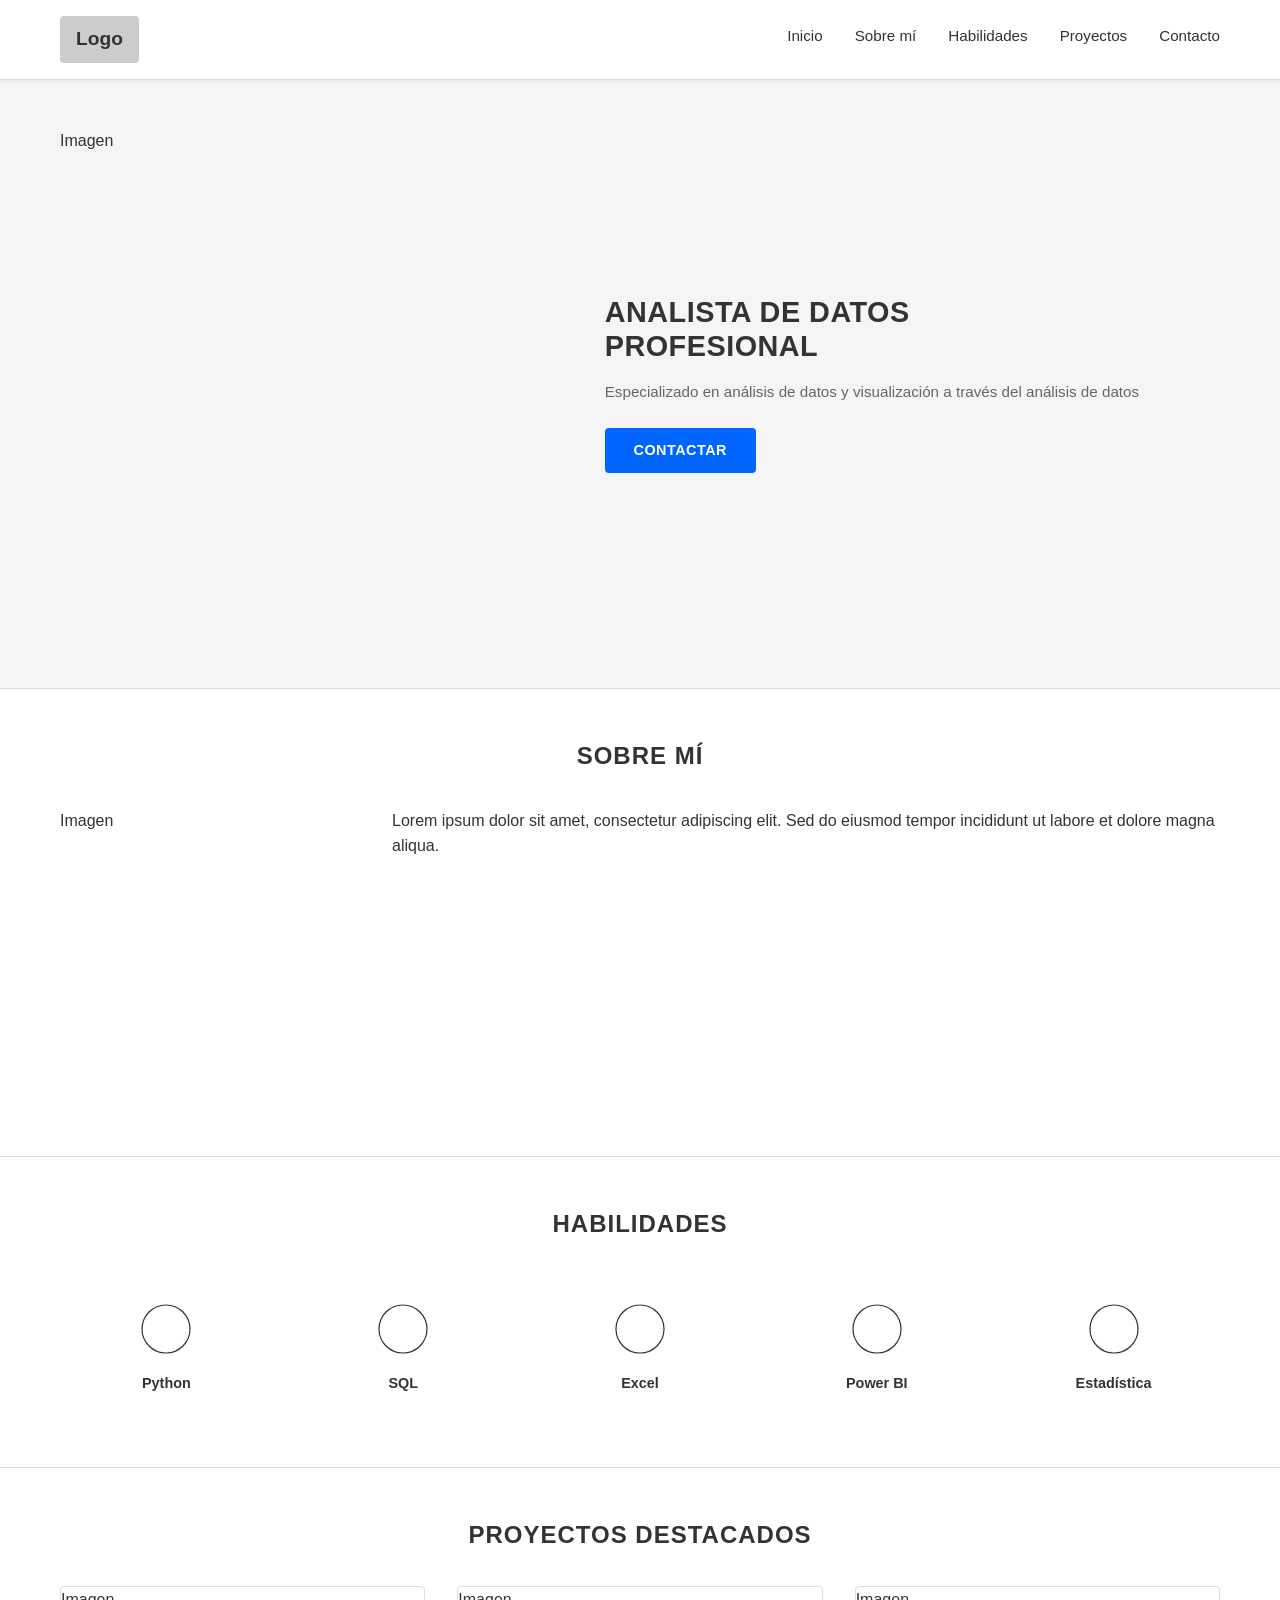
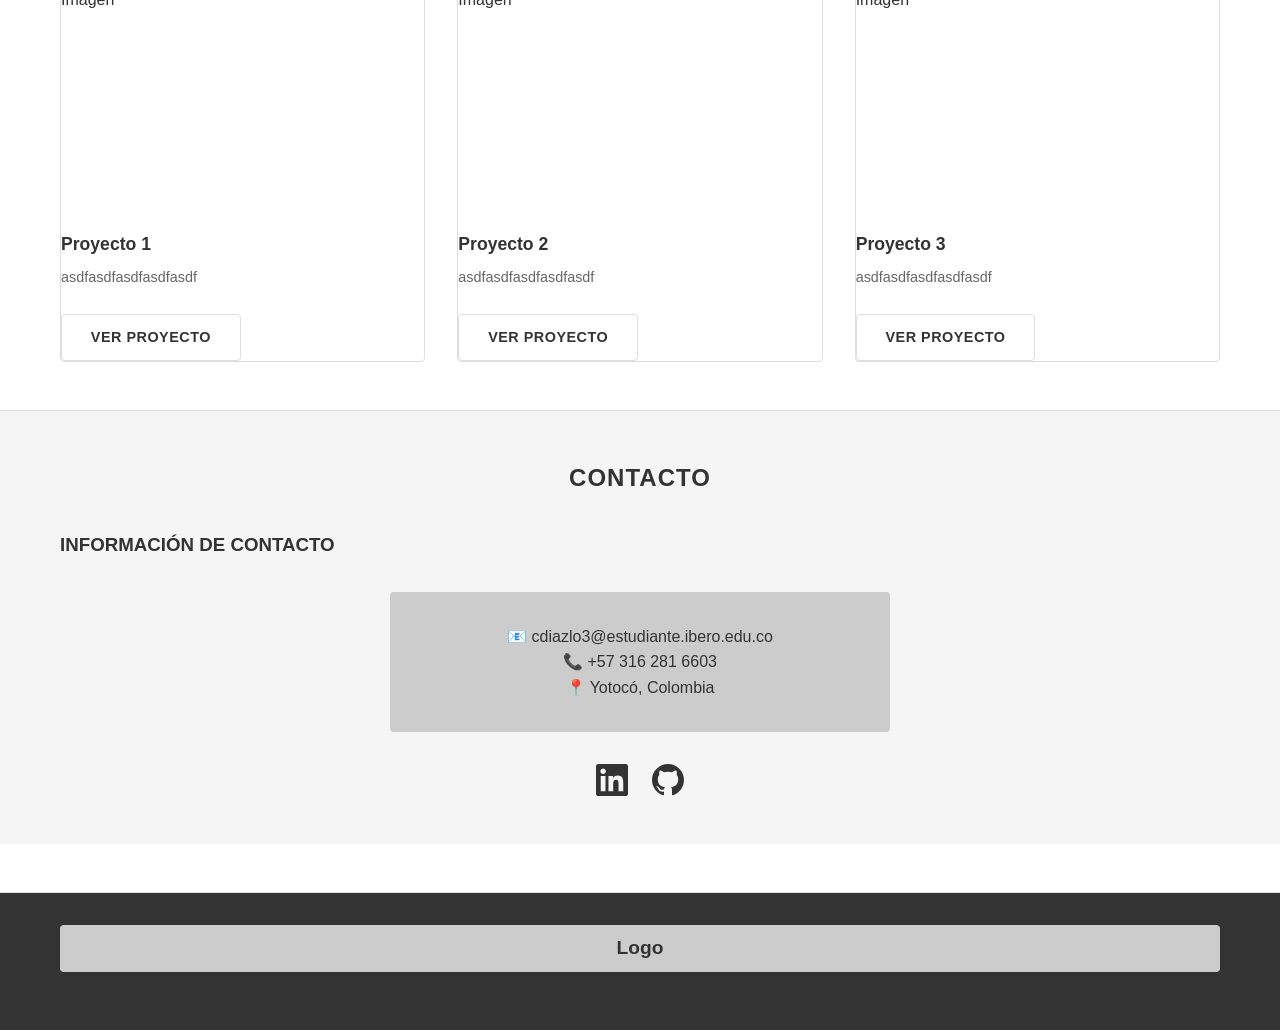
<file: index.html>
<!DOCTYPE html>
<html lang="es">
<head>
    <meta charset="UTF-8">
    <meta name="viewport" content="width=device-width, initial-scale=1.0">
    <title>Cristian Diaz - Analista de Datos</title>
    <link rel="stylesheet" href="styles.css">
</head>
<body>
    <!-- HEADER -->
    <header class="header">
        <div class="container">
            <div class="logo">Logo</div>
            <nav class="nav">
                <a href="#inicio" class="nav-link">Inicio</a>
                <a href="#sobre-mi" class="nav-link">Sobre mí</a>
                <a href="#habilidades" class="nav-link">Habilidades</a>
                <a href="#proyectos" class="nav-link">Proyectos</a>
                <a href="#contacto" class="nav-link">Contacto</a>
            </nav>
        </div>
    </header>

    <!-- MAIN CONTENT -->
    <main>
        <!-- HERO SECTION -->
        <section class="hero" id="inicio">
            <div class="container hero-content">
                <div class="hero-image">
                    <div class="placeholder-image">Imagen</div>
                </div>
                <div class="hero-text">
                    <h1 class="hero-title">ANALISTA DE DATOS<br>PROFESIONAL</h1>
                    <p class="hero-description">Especializado en análisis de datos y visualización a través del análisis de datos</p>
                    <a href="#contacto" class="btn btn-primary">CONTACTAR</a>
                </div>
            </div>
        </section>

        <!-- SOBRE MÍ SECTION -->
        <section class="about" id="sobre-mi">
            <div class="container">
                <h2 class="section-title">SOBRE MÍ</h2>
                <div class="about-content">
                    <div class="about-image">
                        <div class="placeholder-image">Imagen</div>
                    </div>
                    <div class="about-text">
                        <p>Lorem ipsum dolor sit amet, consectetur adipiscing elit. Sed do eiusmod tempor incididunt ut labore et dolore magna aliqua.</p>
                    </div>
                </div>
            </div>
        </section>

        <!-- HABILIDADES SECTION -->
        <section class="skills" id="habilidades">
            <div class="container">
                <h2 class="section-title">HABILIDADES</h2>
                <div class="skills-grid">
                    <div class="skill-item">
                        <div class="skill-icon">
                            <svg viewBox="0 0 100 100" xmlns="http://www.w3.org/2000/svg">
                                <circle cx="50" cy="50" r="40" fill="none" stroke="currentColor" stroke-width="2"/>
                            </svg>
                        </div>
                        <p class="skill-name">Python</p>
                    </div>
                    <div class="skill-item">
                        <div class="skill-icon">
                            <svg viewBox="0 0 100 100" xmlns="http://www.w3.org/2000/svg">
                                <circle cx="50" cy="50" r="40" fill="none" stroke="currentColor" stroke-width="2"/>
                            </svg>
                        </div>
                        <p class="skill-name">SQL</p>
                    </div>
                    <div class="skill-item">
                        <div class="skill-icon">
                            <svg viewBox="0 0 100 100" xmlns="http://www.w3.org/2000/svg">
                                <circle cx="50" cy="50" r="40" fill="none" stroke="currentColor" stroke-width="2"/>
                            </svg>
                        </div>
                        <p class="skill-name">Excel</p>
                    </div>
                    <div class="skill-item">
                        <div class="skill-icon">
                            <svg viewBox="0 0 100 100" xmlns="http://www.w3.org/2000/svg">
                                <circle cx="50" cy="50" r="40" fill="none" stroke="currentColor" stroke-width="2"/>
                            </svg>
                        </div>
                        <p class="skill-name">Power BI</p>
                    </div>
                    <div class="skill-item">
                        <div class="skill-icon">
                            <svg viewBox="0 0 100 100" xmlns="http://www.w3.org/2000/svg">
                                <circle cx="50" cy="50" r="40" fill="none" stroke="currentColor" stroke-width="2"/>
                            </svg>
                        </div>
                        <p class="skill-name">Estadística</p>
                    </div>
                </div>
            </div>
        </section>

        <!-- PROYECTOS SECTION -->
        <section class="projects" id="proyectos">
            <div class="container">
                <h2 class="section-title">PROYECTOS DESTACADOS</h2>
                <div class="projects-grid">
                    <div class="project-card">
                        <div class="project-image">
                            <div class="placeholder-image">Imagen</div>
                        </div>
                        <h3 class="project-title">Proyecto 1</h3>
                        <p class="project-description">asdfasdfasdfasdfasdf</p>
                        <a href="proyecto-1.html" class="btn btn-secondary">Ver proyecto</a>
                    </div>
                    <div class="project-card">
                        <div class="project-image">
                            <div class="placeholder-image">Imagen</div>
                        </div>
                        <h3 class="project-title">Proyecto 2</h3>
                        <p class="project-description">asdfasdfasdfasdfasdf</p>
                        <a href="proyecto-2.html" class="btn btn-secondary">Ver proyecto</a>
                    </div>
                    <div class="project-card">
                        <div class="project-image">
                            <div class="placeholder-image">Imagen</div>
                        </div>
                        <h3 class="project-title">Proyecto 3</h3>
                        <p class="project-description">asdfasdfasdfasdfasdf</p>
                        <a href="proyecto-3.html" class="btn btn-secondary">Ver proyecto</a>
                    </div>
                </div>
            </div>
        </section>

        <!-- CONTACTO SECTION -->
        <section class="contact" id="contacto">
            <div class="container">
                <h2 class="section-title">CONTACTO</h2>
                <div class="contact-box">
                    <h3>INFORMACIÓN DE CONTACTO</h3>
                    <div class="contact-info">
                        <p><strong>📧</strong> cdiazlo3@estudiante.ibero.edu.co</p>
                        <p><strong>📞</strong> +57 316 281 6603</p>
                        <p><strong>📍</strong> Yotocó, Colombia</p>
                    </div>
                    <div class="social-icons">
                        <a href="#" class="social-icon" title="LinkedIn">
                            <svg viewBox="0 0 24 24" xmlns="http://www.w3.org/2000/svg" fill="currentColor">
                                <path d="M20.447 20.452h-3.554v-5.569c0-1.328-.027-3.037-1.852-3.037-1.853 0-2.136 1.445-2.136 2.939v5.667H9.351V9h3.414v1.561h.046c.477-.9 1.637-1.85 3.37-1.85 3.601 0 4.267 2.37 4.267 5.455v6.286zM5.337 7.433c-1.144 0-2.063-.926-2.063-2.065 0-1.138.92-2.063 2.063-2.063 1.14 0 2.064.925 2.064 2.063 0 1.139-.925 2.065-2.064 2.065zm1.782 13.019H3.555V9h3.564v11.452zM22.225 0H1.771C.792 0 0 .774 0 1.729v20.542C0 23.227.792 24 1.771 24h20.451C23.2 24 24 23.227 24 22.271V1.729C24 .774 23.2 0 22.225 0z"/>
                            </svg>
                        </a>
                        <a href="#" class="social-icon" title="GitHub">
                            <svg viewBox="0 0 24 24" xmlns="http://www.w3.org/2000/svg" fill="currentColor">
                                <path d="M12 0c-6.626 0-12 5.373-12 12 0 5.302 3.438 9.8 8.207 11.387.599.111.793-.261.793-.577v-2.234c-3.338.726-4.033-1.416-4.033-1.416-.546-1.387-1.333-1.756-1.333-1.756-1.089-.745.083-.729.083-.729 1.205.084 1.839 1.237 1.839 1.237 1.07 1.834 2.807 1.304 3.492.997.107-.775.418-1.305.762-1.604-2.665-.305-5.467-1.334-5.467-5.931 0-1.311.469-2.381 1.236-3.221-.124-.303-.535-1.524.117-3.176 0 0 1.008-.322 3.301 1.23.957-.266 1.983-.399 3.003-.404 1.02.005 2.047.138 3.006.404 2.291-1.552 3.297-1.23 3.297-1.23.653 1.653.242 2.874.118 3.176.77.84 1.235 1.911 1.235 3.221 0 4.609-2.807 5.624-5.479 5.921.43.372.823 1.102.823 2.222v 3.293c0 .319.192.694.801.576 4.765-1.589 8.199-6.086 8.199-11.386 0-6.627-5.373-12-12-12z"/>
                            </svg>
                        </a>
                    </div>
                </div>
            </div>
        </section>
    </main>

    <!-- FOOTER -->
    <footer class="footer">
        <div class="container">
            <div class="logo">Logo</div>
            <nav class="footer-nav">
                <a href="#inicio" class="nav-link">Inicio</a>
                <a href="#sobre-mi" class="nav-link">Sobre mi</a>
                <a href="#habilidades" class="nav-link">Habilidades</a>
                <a href="#proyectos" class="nav-link">Proyectos</a>
                <a href="#contacto" class="nav-link">Contacto</a>
            </nav>
        </div>
    </footer>
</body>
</html>
</file>
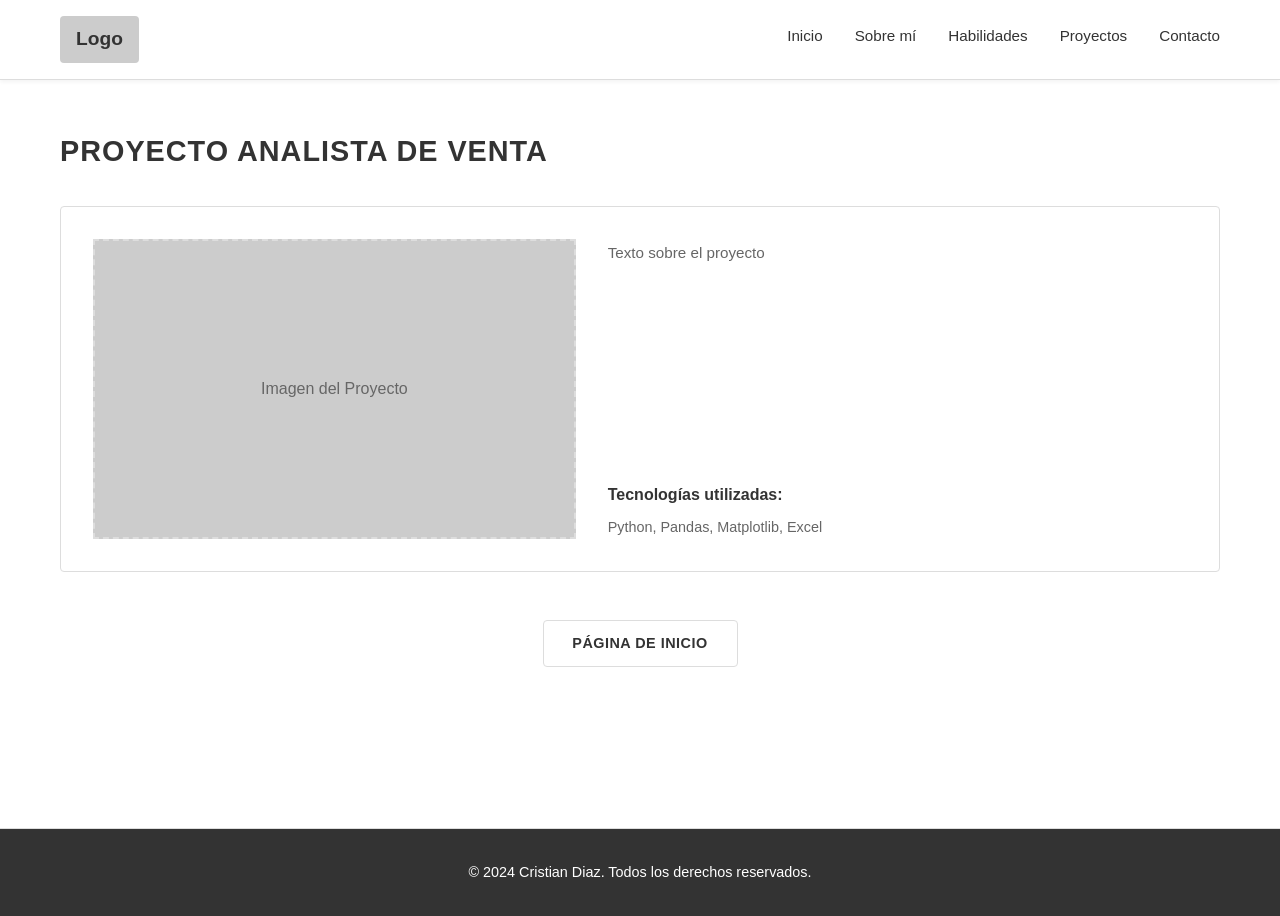
<file: proyecto-1.html>
<!DOCTYPE html>
<html lang="es">
<head>
    <meta charset="UTF-8">
    <meta name="viewport" content="width=device-width, initial-scale=1.0">
    <title>Proyecto 1 - Analista de Datos</title>
    <link rel="stylesheet" href="styles.css">
</head>
<body>
    <!-- Header/Navegación -->
    <header class="header">
        <div class="container">
            <div class="logo">Logo</div>
            <nav class="nav">
                <a href="index.html" class="nav-link">Inicio</a>
                <a href="index.html#sobre-mi" class="nav-link">Sobre mí</a>
                <a href="index.html#habilidades" class="nav-link">Habilidades</a>
                <a href="index.html#proyectos" class="nav-link">Proyectos</a>
                <a href="index.html#contacto" class="nav-link">Contacto</a>
            </nav>
        </div>
    </header>

    <!-- Proyecto Detail -->
    <section class="project-detail">
        <div class="container">
            <h1 class="project-detail-title">Proyecto analista de venta</h1>
            
            <div class="project-detail-content">
                <div class="project-detail-image">
                    <div class="placeholder" style="height: 300px;">Imagen del Proyecto</div>
                </div>
                
                <div class="project-detail-info">
                    <p class="project-detail-description">Texto sobre el proyecto</p>
                    
                    <div class="project-technologies">
                        <h3>Tecnologías utilizadas:</h3>
                        <p>Python, Pandas, Matplotlib, Excel</p>
                    </div>
                </div>
            </div>

            <div class="project-navigation">
                <a href="index.html" class="btn btn-secondary">PÁGINA DE INICIO</a>
            </div>
        </div>
    </section>

    <!-- Footer -->
    <footer class="footer">
        <div class="container">
            <p>&copy; 2024 Cristian Diaz. Todos los derechos reservados.</p>
        </div>
    </footer>

    <style>
        .project-detail {
            padding: 3rem 0;
            min-height: calc(100vh - 200px);
        }

        .project-detail-title {
            font-size: 1.8rem;
            font-weight: bold;
            margin-bottom: 2rem;
            text-transform: uppercase;
            letter-spacing: 1px;
        }

        .project-detail-content {
            display: grid;
            grid-template-columns: 1fr 1.2fr;
            gap: 2rem;
            margin-bottom: 3rem;
            padding: 2rem;
            border: 1px solid var(--border-color);
            border-radius: 4px;
        }

        .project-detail-image {
            width: 100%;
        }

        .project-detail-info {
            display: flex;
            flex-direction: column;
            justify-content: space-between;
        }

        .project-detail-description {
            color: var(--light-text);
            font-size: 0.95rem;
            margin-bottom: 1.5rem;
            line-height: 1.8;
        }

        .project-technologies {
            margin-top: 1.5rem;
        }

        .project-technologies h3 {
            font-size: 1rem;
            font-weight: 600;
            margin-bottom: 0.5rem;
        }

        .project-technologies p {
            color: var(--light-text);
            font-size: 0.9rem;
        }

        .project-navigation {
            text-align: center;
            margin-top: 2rem;
        }

        @media (max-width: 768px) {
            .project-detail-content {
                grid-template-columns: 1fr;
            }

            .project-detail-title {
                font-size: 1.4rem;
            }
        }
    </style>
</body>
</html>
</file>
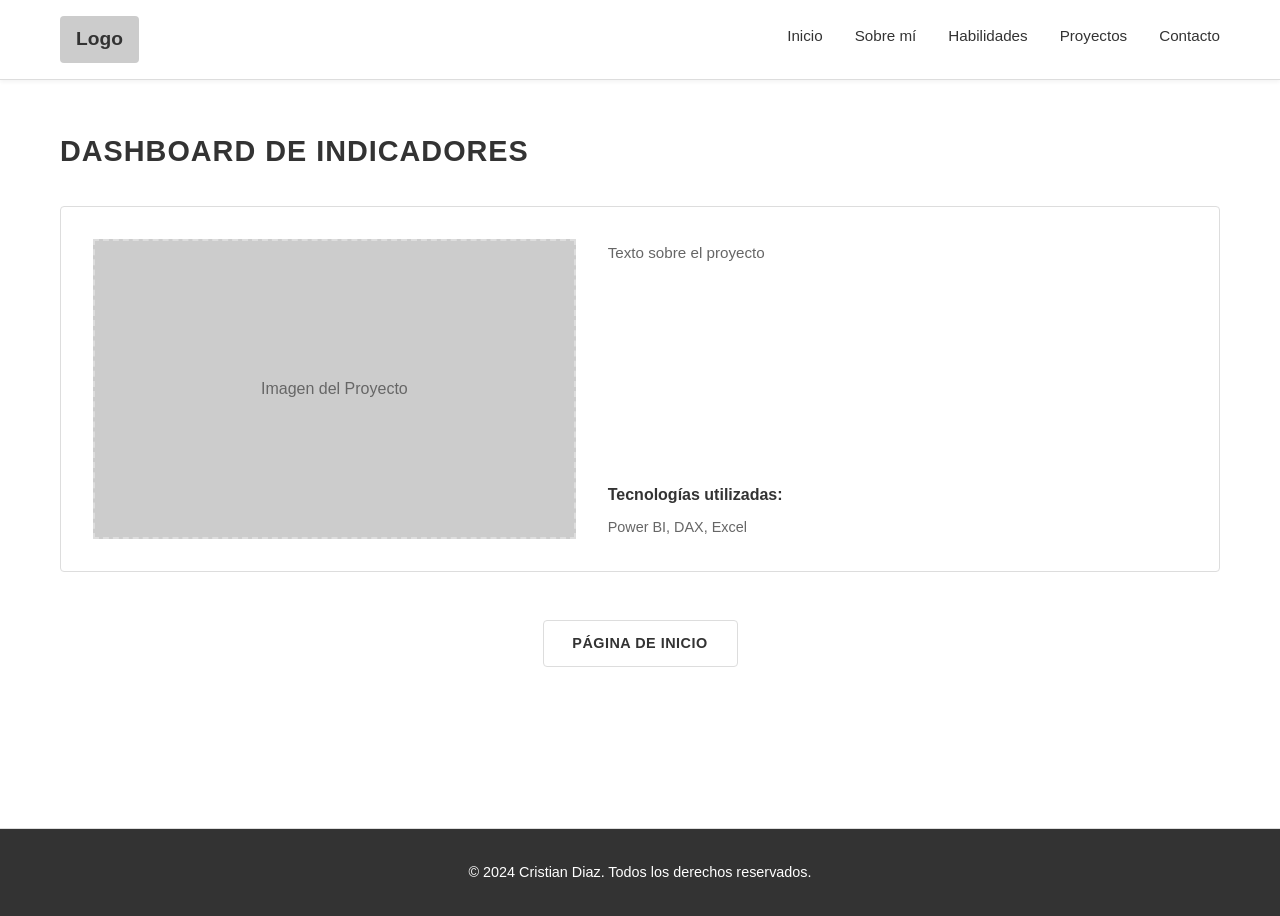
<file: proyecto-2.html>
<!DOCTYPE html>
<html lang="es">
<head>
    <meta charset="UTF-8">
    <meta name="viewport" content="width=device-width, initial-scale=1.0">
    <title>Proyecto 2 - Analista de Datos</title>
    <link rel="stylesheet" href="styles.css">
</head>
<body>
    <!-- Header/Navegación -->
    <header class="header">
        <div class="container">
            <div class="logo">Logo</div>
            <nav class="nav">
                <a href="index.html" class="nav-link">Inicio</a>
                <a href="index.html#sobre-mi" class="nav-link">Sobre mí</a>
                <a href="index.html#habilidades" class="nav-link">Habilidades</a>
                <a href="index.html#proyectos" class="nav-link">Proyectos</a>
                <a href="index.html#contacto" class="nav-link">Contacto</a>
            </nav>
        </div>
    </header>

    <!-- Proyecto Detail -->
    <section class="project-detail">
        <div class="container">
            <h1 class="project-detail-title">Dashboard de indicadores</h1>
            
            <div class="project-detail-content">
                <div class="project-detail-image">
                    <div class="placeholder" style="height: 300px;">Imagen del Proyecto</div>
                </div>
                
                <div class="project-detail-info">
                    <p class="project-detail-description">Texto sobre el proyecto</p>
                    
                    <div class="project-technologies">
                        <h3>Tecnologías utilizadas:</h3>
                        <p>Power BI, DAX, Excel</p>
                    </div>
                </div>
            </div>

            <div class="project-navigation">
                <a href="index.html" class="btn btn-secondary">PÁGINA DE INICIO</a>
            </div>
        </div>
    </section>

    <!-- Footer -->
    <footer class="footer">
        <div class="container">
            <p>&copy; 2024 Cristian Diaz. Todos los derechos reservados.</p>
        </div>
    </footer>

    <style>
        .project-detail {
            padding: 3rem 0;
            min-height: calc(100vh - 200px);
        }

        .project-detail-title {
            font-size: 1.8rem;
            font-weight: bold;
            margin-bottom: 2rem;
            text-transform: uppercase;
            letter-spacing: 1px;
        }

        .project-detail-content {
            display: grid;
            grid-template-columns: 1fr 1.2fr;
            gap: 2rem;
            margin-bottom: 3rem;
            padding: 2rem;
            border: 1px solid var(--border-color);
            border-radius: 4px;
        }

        .project-detail-image {
            width: 100%;
        }

        .project-detail-info {
            display: flex;
            flex-direction: column;
            justify-content: space-between;
        }

        .project-detail-description {
            color: var(--light-text);
            font-size: 0.95rem;
            margin-bottom: 1.5rem;
            line-height: 1.8;
        }

        .project-technologies {
            margin-top: 1.5rem;
        }

        .project-technologies h3 {
            font-size: 1rem;
            font-weight: 600;
            margin-bottom: 0.5rem;
        }

        .project-technologies p {
            color: var(--light-text);
            font-size: 0.9rem;
        }

        .project-navigation {
            text-align: center;
            margin-top: 2rem;
        }

        @media (max-width: 768px) {
            .project-detail-content {
                grid-template-columns: 1fr;
            }

            .project-detail-title {
                font-size: 1.4rem;
            }
        }
    </style>
</body>
</html>
</file>
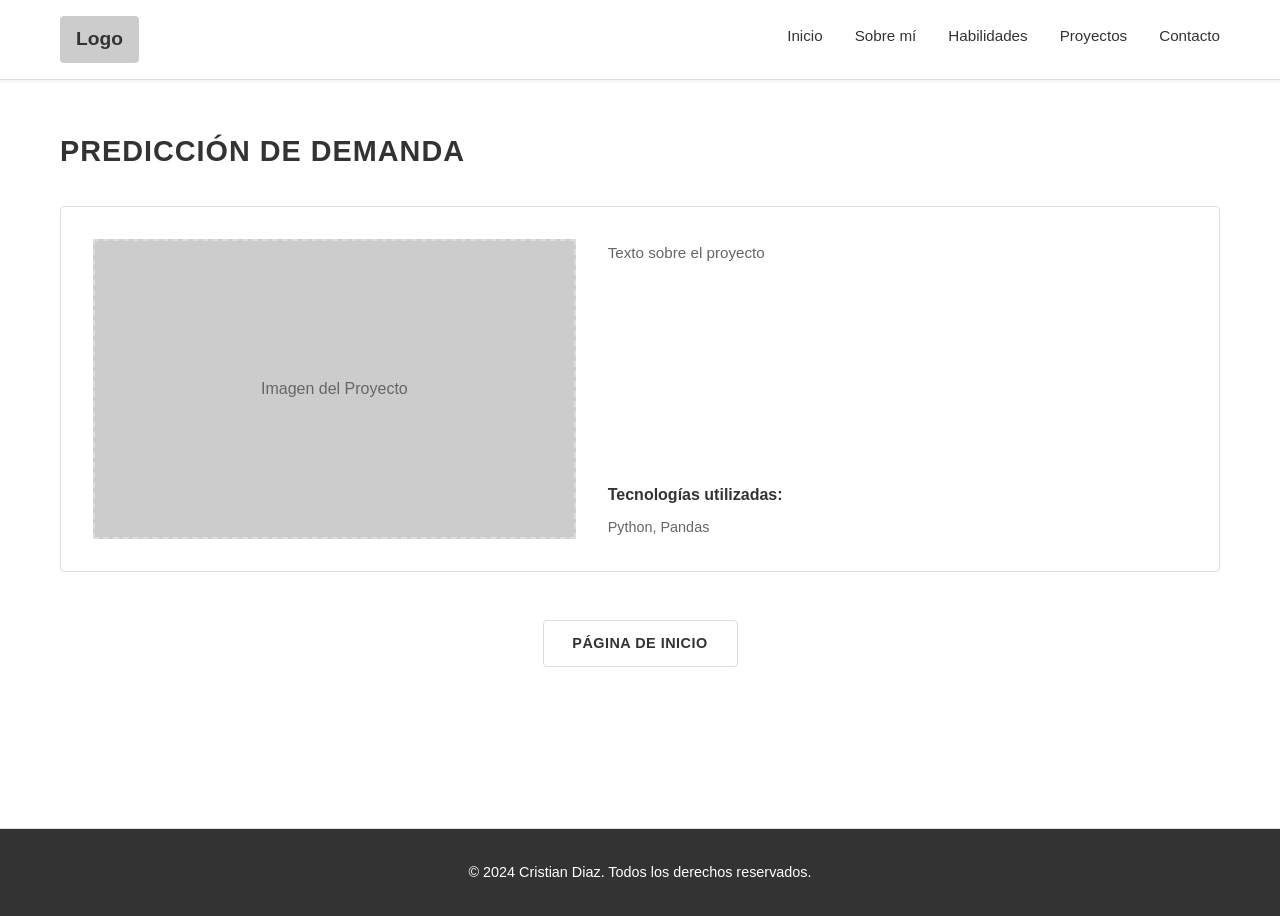
<file: proyecto-3.html>
<!DOCTYPE html>
<html lang="es">
<head>
    <meta charset="UTF-8">
    <meta name="viewport" content="width=device-width, initial-scale=1.0">
    <title>Proyecto 3 - Analista de Datos</title>
    <link rel="stylesheet" href="styles.css">
</head>
<body>
    <!-- Header/Navegación -->
    <header class="header">
        <div class="container">
            <div class="logo">Logo</div>
            <nav class="nav">
                <a href="index.html" class="nav-link">Inicio</a>
                <a href="index.html#sobre-mi" class="nav-link">Sobre mí</a>
                <a href="index.html#habilidades" class="nav-link">Habilidades</a>
                <a href="index.html#proyectos" class="nav-link">Proyectos</a>
                <a href="index.html#contacto" class="nav-link">Contacto</a>
            </nav>
        </div>
    </header>

    <!-- Proyecto Detail -->
    <section class="project-detail">
        <div class="container">
            <h1 class="project-detail-title">Predicción de demanda</h1>
            
            <div class="project-detail-content">
                <div class="project-detail-image">
                    <div class="placeholder" style="height: 300px;">Imagen del Proyecto</div>
                </div>
                
                <div class="project-detail-info">
                    <p class="project-detail-description">Texto sobre el proyecto</p>
                    
                    <div class="project-technologies">
                        <h3>Tecnologías utilizadas:</h3>
                        <p>Python, Pandas</p>
                    </div>
                </div>
            </div>

            <div class="project-navigation">
                <a href="index.html" class="btn btn-secondary">PÁGINA DE INICIO</a>
            </div>
        </div>
    </section>

    <!-- Footer -->
    <footer class="footer">
        <div class="container">
            <p>&copy; 2024 Cristian Diaz. Todos los derechos reservados.</p>
        </div>
    </footer>

    <style>
        .project-detail {
            padding: 3rem 0;
            min-height: calc(100vh - 200px);
        }

        .project-detail-title {
            font-size: 1.8rem;
            font-weight: bold;
            margin-bottom: 2rem;
            text-transform: uppercase;
            letter-spacing: 1px;
        }

        .project-detail-content {
            display: grid;
            grid-template-columns: 1fr 1.2fr;
            gap: 2rem;
            margin-bottom: 3rem;
            padding: 2rem;
            border: 1px solid var(--border-color);
            border-radius: 4px;
        }

        .project-detail-image {
            width: 100%;
        }

        .project-detail-info {
            display: flex;
            flex-direction: column;
            justify-content: space-between;
        }

        .project-detail-description {
            color: var(--light-text);
            font-size: 0.95rem;
            margin-bottom: 1.5rem;
            line-height: 1.8;
        }

        .project-technologies {
            margin-top: 1.5rem;
        }

        .project-technologies h3 {
            font-size: 1rem;
            font-weight: 600;
            margin-bottom: 0.5rem;
        }

        .project-technologies p {
            color: var(--light-text);
            font-size: 0.9rem;
        }

        .project-navigation {
            text-align: center;
            margin-top: 2rem;
        }

        @media (max-width: 768px) {
            .project-detail-content {
                grid-template-columns: 1fr;
            }

            .project-detail-title {
                font-size: 1.4rem;
            }
        }
    </style>
</body>
</html>
</file>
<file: styles.css>
:root {
    --primary-color: #0066ff;
    --secondary-color: #333333;
    --light-bg: #f5f5f5;
    --border-color: #ddd;
    --text-color: #333;
    --light-text: #666;
    --white: #ffffff;
    --gray: #cccccc;
}

* {
    margin: 0;
    padding: 0;
    box-sizing: border-box;
}

body {
    font-family: 'Segoe UI', Tahoma, Geneva, Verdana, sans-serif;
    color: var(--text-color);
    background-color: var(--white);
    line-height: 1.6;
}

.container {
    max-width: 1200px;
    margin: 0 auto;
    padding: 0 20px;
}

/* Header & Navigation */
.header {
    background-color: var(--white);
    border-bottom: 1px solid var(--border-color);
    position: sticky;
    top: 0;
    z-index: 100;
    box-shadow: 0 2px 4px rgba(0, 0, 0, 0.05);
}

.header .container {
    display: flex;
    justify-content: space-between;
    align-items: center;
    padding: 1rem 20px;
}

.logo {
    font-weight: bold;
    font-size: 1.2rem;
    color: var(--text-color);
    background-color: var(--gray);
    padding: 0.5rem 1rem;
    border-radius: 4px;
}

.nav {
    display: flex;
    gap: 2rem;
}

.nav-link {
    text-decoration: none;
    color: var(--text-color);
    font-size: 0.95rem;
    transition: color 0.3s ease;
    border-bottom: 2px solid transparent;
    padding-bottom: 4px;
}

.nav-link:hover {
    color: var(--primary-color);
    border-bottom-color: var(--primary-color);
}

/* Hero Section */
.hero {
    background-color: var(--light-bg);
    padding: 3rem 0;
}

.hero-content {
    display: grid;
    grid-template-columns: 1fr 1.2fr;
    gap: 2rem;
    align-items: center;
}

.hero-image {
    width: 100%;
    aspect-ratio: 1;
}

.placeholder {
    width: 100%;
    height: 100%;
    background-color: var(--gray);
    display: flex;
    align-items: center;
    justify-content: center;
    border: 2px dashed var(--border-color);
    color: var(--light-text);
    font-size: 1rem;
}

.hero-text {
    padding: 1rem 0;
}

.hero-title {
    font-size: 1.8rem;
    font-weight: bold;
    margin-bottom: 1rem;
    line-height: 1.2;
    letter-spacing: 0.5px;
}

.hero-description {
    font-size: 0.95rem;
    color: var(--light-text);
    margin-bottom: 1.5rem;
    line-height: 1.6;
}

/* Buttons */
.btn {
    padding: 0.7rem 1.8rem;
    border: none;
    border-radius: 4px;
    font-size: 0.9rem;
    font-weight: 600;
    cursor: pointer;
    text-decoration: none;
    display: inline-block;
    transition: all 0.3s ease;
    text-transform: uppercase;
    letter-spacing: 0.5px;
}

.btn-primary {
    background-color: var(--primary-color);
    color: var(--white);
}

.btn-primary:hover {
    background-color: #0052cc;
    transform: translateY(-2px);
    box-shadow: 0 4px 8px rgba(0, 102, 255, 0.3);
}

.btn-secondary {
    background-color: var(--white);
    color: var(--text-color);
    border: 1px solid var(--border-color);
}

.btn-secondary:hover {
    background-color: var(--light-bg);
    border-color: var(--text-color);
}

/* Sections */
.section-title {
    font-size: 1.5rem;
    font-weight: bold;
    margin-bottom: 2rem;
    text-transform: uppercase;
    letter-spacing: 1px;
    text-align: center;
}

.section-description {
    color: var(--light-text);
    font-size: 0.95rem;
}

/* About Section */
.about {
    padding: 3rem 0;
    border-top: 1px solid var(--border-color);
}

.about-content {
    display: grid;
    grid-template-columns: 300px 1fr;
    gap: 2rem;
    align-items: flex-start;
}

.about-image {
    width: 100%;
    aspect-ratio: 1;
}

.about-text h2 {
    margin-bottom: 1rem;
}

/* Skills Section */
.skills {
    padding: 3rem 0;
    border-top: 1px solid var(--border-color);
}

.skills-grid {
    display: grid;
    grid-template-columns: repeat(auto-fit, minmax(120px, 1fr));
    gap: 1.5rem;
    margin-top: 2rem;
}

.skill-item {
    display: flex;
    flex-direction: column;
    align-items: center;
    justify-content: center;
    padding: 1.5rem;
    text-align: center;
}

.skill-icon {
    width: 60px;
    height: 60px;
    margin-bottom: 0.8rem;
    color: var(--text-color);
}

.skill-icon svg {
    width: 100%;
    height: 100%;
}

.skill-name {
    font-size: 0.9rem;
    font-weight: 600;
    color: var(--text-color);
}

/* Projects Section */
.projects {
    padding: 3rem 0;
    border-top: 1px solid var(--border-color);
}

.projects-grid {
    display: grid;
    grid-template-columns: repeat(auto-fit, minmax(300px, 1fr));
    gap: 2rem;
    margin-top: 2rem;
}

.project-card {
    background-color: var(--white);
    border: 1px solid var(--border-color);
    border-radius: 4px;
    overflow: hidden;
    transition: all 0.3s ease;
}

.project-card:hover {
    box-shadow: 0 8px 16px rgba(0, 0, 0, 0.1);
    transform: translateY(-4px);
}

.project-image {
    width: 100%;
    aspect-ratio: 1.5;
    overflow: hidden;
}

.project-info {
    padding: 1.5rem;
}

.project-title {
    font-size: 1.1rem;
    font-weight: 600;
    margin-bottom: 0.5rem;
}

.project-description {
    color: var(--light-text);
    font-size: 0.9rem;
    margin-bottom: 1rem;
    min-height: 2rem;
}

/* Contact Section */
.contact {
    padding: 3rem 0;
    border-top: 1px solid var(--border-color);
    background-color: var(--light-bg);
}

.contact-info {
    max-width: 500px;
    margin: 2rem auto;
    padding: 2rem;
    background-color: var(--gray);
    border-radius: 4px;
    text-align: center;
}

.contact-item {
    display: flex;
    align-items: center;
    justify-content: center;
    gap: 0.8rem;
    margin-bottom: 1rem;
    font-size: 0.95rem;
}

.contact-item:last-child {
    margin-bottom: 0;
}

.contact-icon {
    font-size: 1.2rem;
}

.contact-item a {
    color: var(--text-color);
    text-decoration: none;
    transition: color 0.3s ease;
}

.contact-item a:hover {
    color: var(--primary-color);
}

.social-icons {
    display: flex;
    justify-content: center;
    gap: 1.5rem;
    margin-top: 2rem;
}

.social-icon {
    display: flex;
    align-items: center;
    justify-content: center;
    width: 32px;
    height: 32px;
    color: var(--text-color);
    transition: color 0.3s ease;
}

.social-icon svg {
    width: 100%;
    height: 100%;
}

.social-icon:hover {
    color: var(--primary-color);
}

/* Footer */
.footer {
    background-color: var(--text-color);
    color: var(--white);
    text-align: center;
    padding: 2rem;
    margin-top: 3rem;
    border-top: 1px solid var(--border-color);
}

.footer p {
    font-size: 0.9rem;
}

/* Responsive Design */
@media (max-width: 768px) {
    .header .container {
        flex-direction: column;
        gap: 1rem;
    }

    .nav {
        gap: 1rem;
        flex-wrap: wrap;
        justify-content: center;
    }

    .hero-content {
        grid-template-columns: 1fr;
    }

    .hero-title {
        font-size: 1.4rem;
    }

    .about-content {
        grid-template-columns: 1fr;
    }

    .skills-grid {
        grid-template-columns: repeat(auto-fit, minmax(100px, 1fr));
    }

    .projects-grid {
        grid-template-columns: 1fr;
    }

    .section-title {
        font-size: 1.3rem;
    }

    .contact-info {
        margin: 1rem auto;
        padding: 1.5rem;
    }
}

@media (max-width: 480px) {
    .container {
        padding: 0 15px;
    }

    .nav {
        flex-direction: column;
        gap: 0.5rem;
    }

    .hero-title {
        font-size: 1.2rem;
    }

    .section-title {
        font-size: 1.1rem;
    }

    .skill-item {
        padding: 1rem;
    }

    .btn {
        padding: 0.6rem 1.2rem;
        font-size: 0.85rem;
    }
}
</file>
